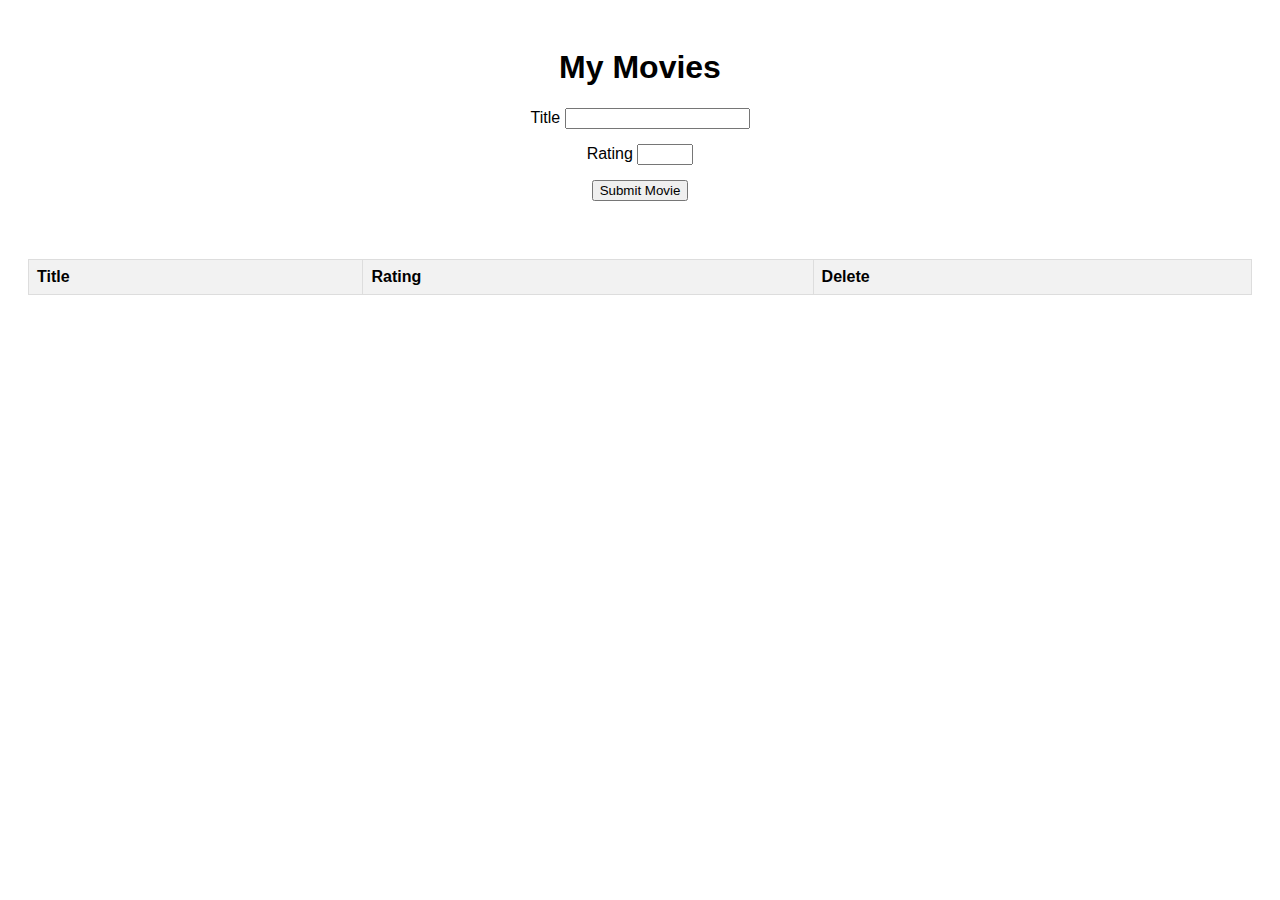
<file: movie.html>
<!DOCTYPE html>
<html lang="en">
  <head>
    <meta charset="UTF-8" />
    <meta name="viewport" content="width=device-width, initial-scale=1.0" />
    <title>MOVIE APP</title>
    <link rel="stylesheet" type="text/css" href="movie.css" />
  </head>
  <body>
    <div class="heading">
      <h1>My Movies</h1>
  
      <form id="movieForm">
        <div class="formGroup">
          <label for="title">Title
          <input type="text" id="title" required>
        </div>
        
        <div class="formGroup">
          <label for="rating">Rating
          <input type="number" min="0" max="10" id="rating" required>
        </div>
          
        <div class="formGroup">
          <button type="submit" class="button">Submit Movie</button>

        </div>
      </form>
    </div>
    <br>
    <table class="table">
      <thead class="list">
        <tr>
          <th scope="col">Title</th>
          <th scope="col">Rating</th>
          <th scope="col">Delete</th>
        </tr>
      </thead>
      <tbody id="movieTable">
        
      </tbody>
    </table>
    <script src="https://code.jquery.com/jquery-3.7.1.js" integrity="sha256-eKhayi8LEQwp4NKxN+CfCh+3qOVUtJn3QNZ0TciWLP4=" crossorigin="anonymous"></script>
    <script src="movie.js"></script>  
  </body>
</html>
</file>
<file: movie.css>
body {
  font-family: Arial, sans-serif;
  padding: 20px;
}

.heading {
  text-align: center;
  margin-bottom: 20px;
}

.formGroup {
  margin-bottom: 15px;
}

.button {
  cursor: pointer;
}

.table {
  width: 100%;
  border-collapse: collapse;
  margin-top: 20px;
}

.table th,
.table td {
  border: 1px solid #ddd;
  padding: 8px;
  text-align: left;
}

.table th {
  background-color: #f2f2f2;
  cursor: pointer;
}

.delete {
  background-color: #ff5757;
  color: #fff;
  border: none;
  padding: 5px 10px;
  cursor: pointer;
}

.delete:hover {
  background-color: #d33535;
}
</file>
